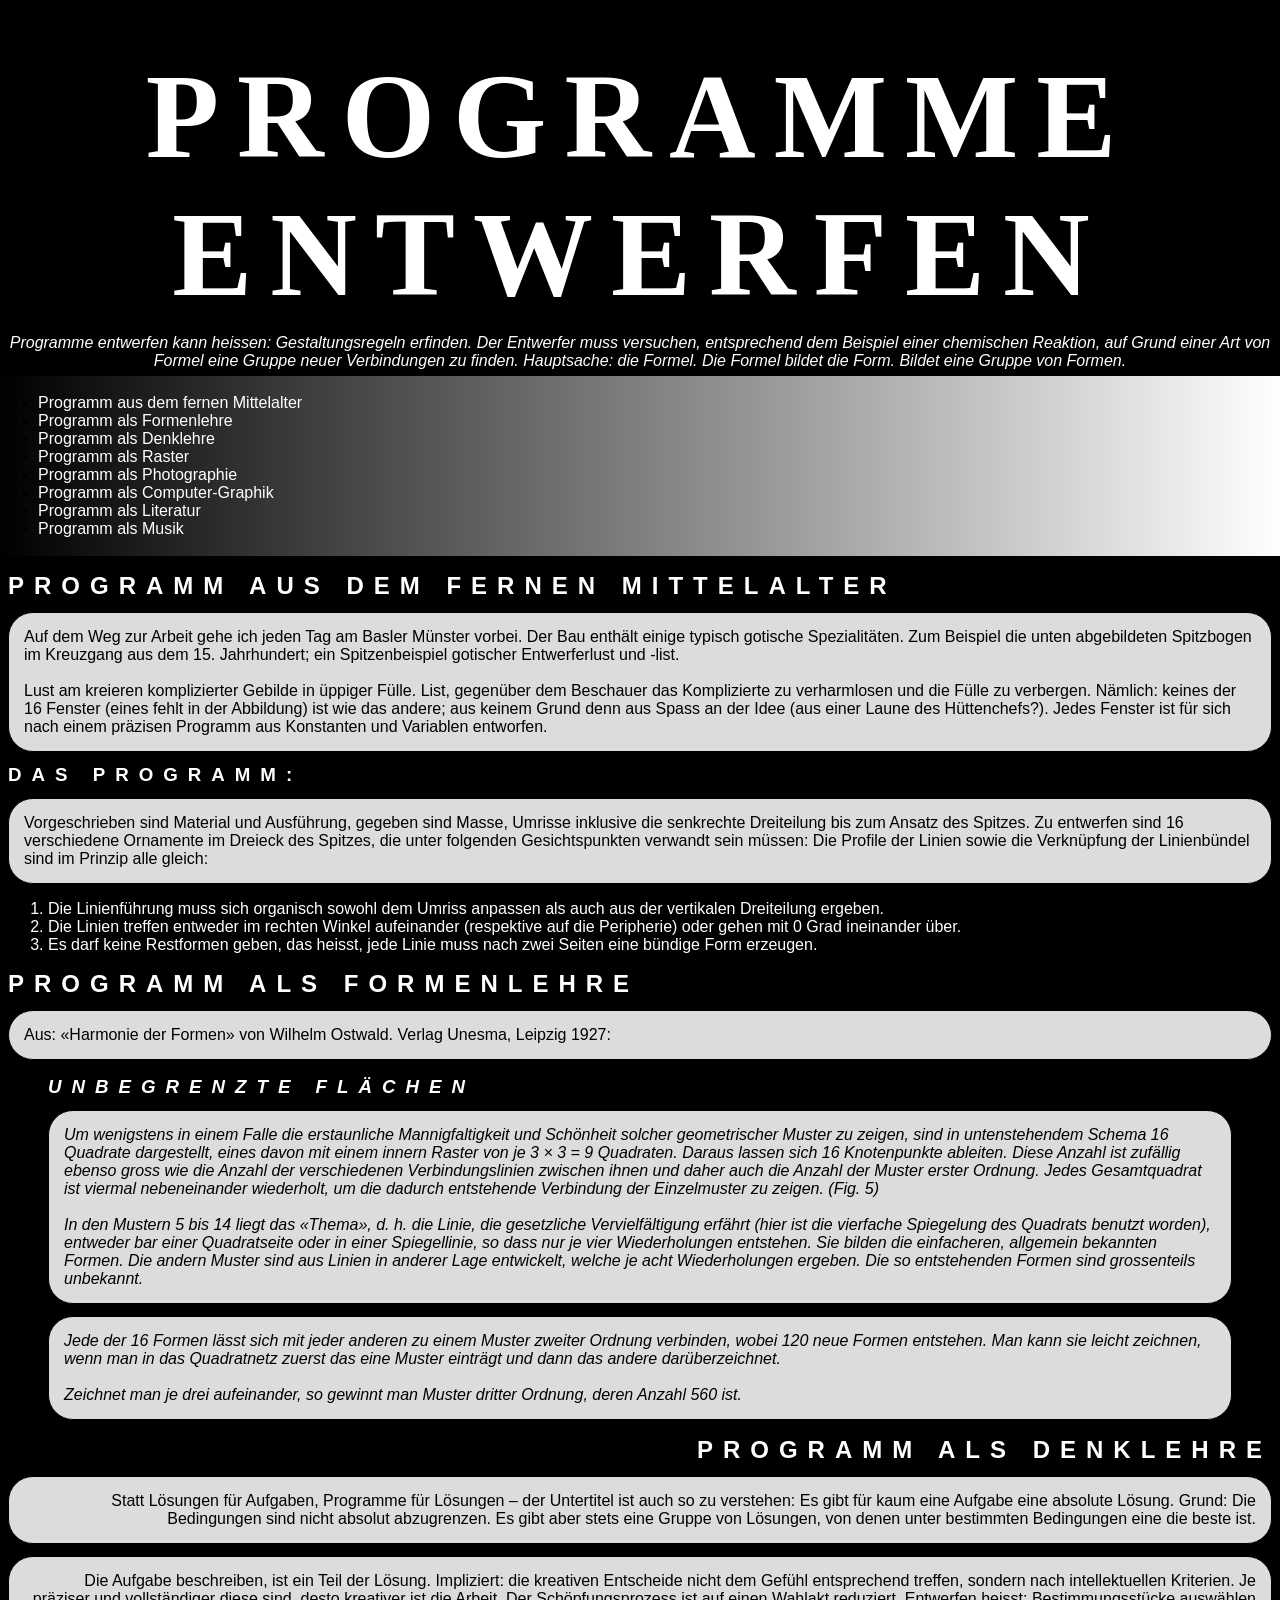
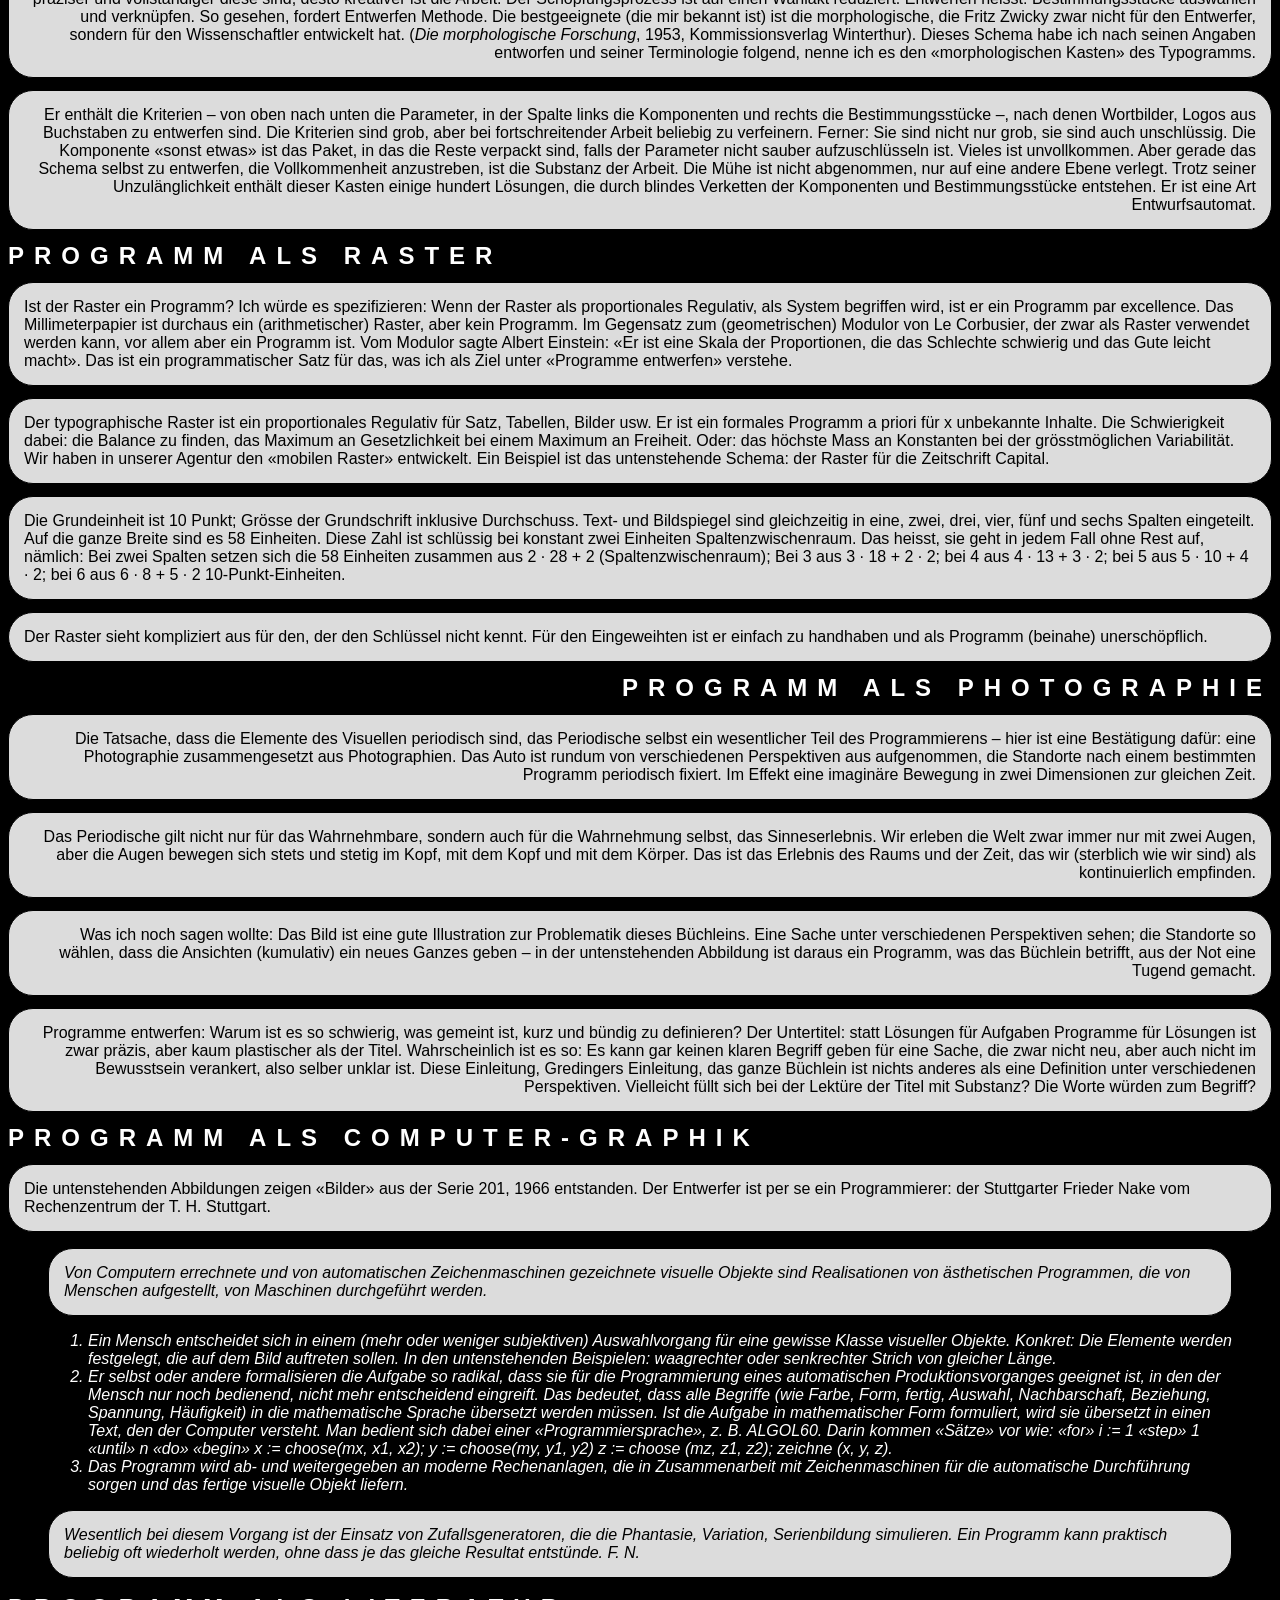
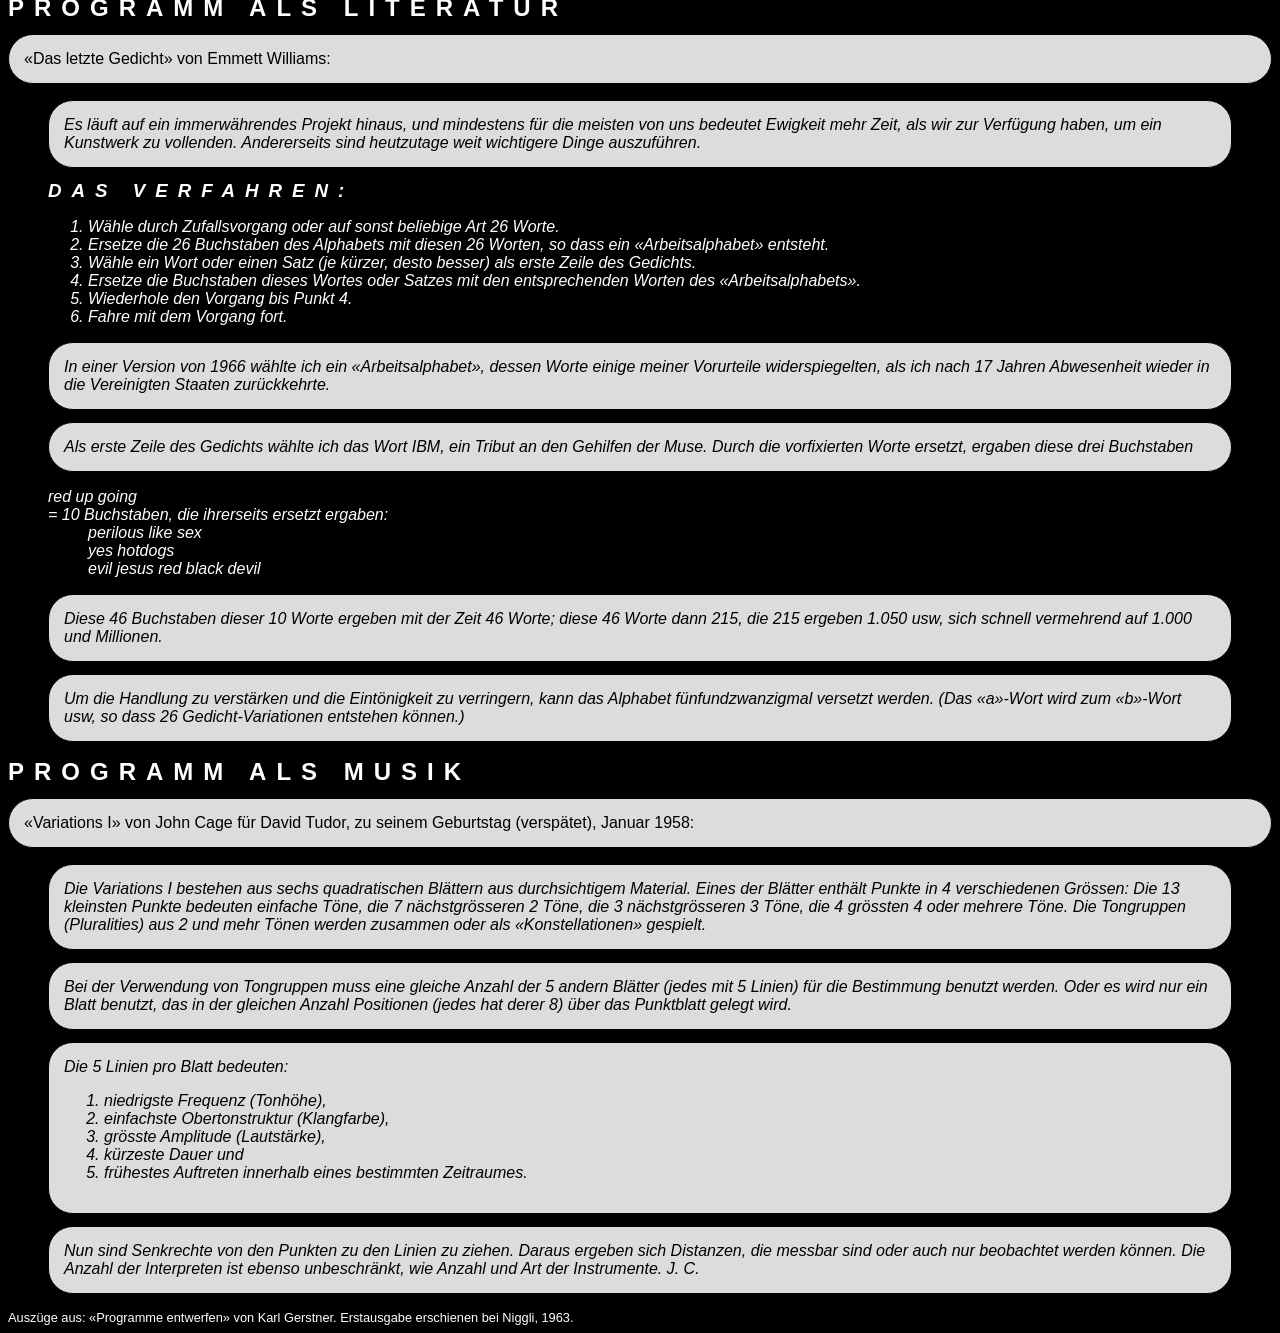
<file: 2_designing-programs/index.html>
<!DOCTYPE html>
<html lang="de">
<head>
  <meta charset="UTF-8" />
  <meta name="viewport" content="width=device-width, initial-scale=1.0" />
  <meta name="description" content="Auszüge aus: «Programme entwerfen» von Karl Gerstner." />
  <title>Programme entwerfen</title>
  <link rel="stylesheet" href="css/styles.css" />
</head>

<body>
  <!-- HEADER -->
  <header>
    <h1 class="ho">PROGRAMME ENTWERFEN</h1>
    <div class="oh ital">
      Programme entwerfen kann heissen: Gestaltungsregeln erfinden. Der
      Entwerfer muss versuchen, entsprechend dem Beispiel einer chemischen
      Reaktion, auf Grund einer Art von Formel eine Gruppe neuer Verbindungen
      zu finden. Hauptsache: die Formel. Die Formel bildet die Form. Bildet
      eine Gruppe von Formen.
    </div>
    <nav class="black ho" aria-label="Inhaltsverzeichnis">
      <ul>
        <br>
        <li><a href="#section1">Programm aus dem fernen Mittelalter</a></li>
        <li><a href="#section2">Programm als Formenlehre</a></li>
        <li><a href="#section3">Programm als Denklehre</a></li>
        <li><a href="#section4">Programm als Raster</a></li>
        <li><a href="#section5">Programm als Photographie</a></li>
        <li><a href="#section6">Programm als Computer-Graphik</a></li>
        <li><a href="#section7">Programm als Literatur</a></li>
        <li><a href="#section8">Programm als Musik</a></li>
        <br>
      </ul>
    </nav>
  </header>

  <!-- MAIN -->
  <main>
    <!-- 1. Programm aus dem fernen Mittelalter -->
    <section id="section1">
      <h2 class="oh">Programm aus dem fernen Mittelalter</h2>
      <div class="paragraph">
        Auf dem Weg zur Arbeit gehe ich jeden Tag am Basler Münster vorbei.
        Der Bau enthält einige typisch gotische Spezialitäten. Zum Beispiel
        die unten abgebildeten Spitzbogen im Kreuzgang aus dem 15.
        Jahrhundert; ein Spitzenbeispiel gotischer Entwerferlust und -list.
        <br>
        <br>
        Lust am kreieren komplizierter Gebilde in üppiger Fülle. List,
        gegenüber dem Beschauer das Komplizierte zu verharmlosen und die Fülle
        zu verbergen. Nämlich: keines der 16 Fenster (eines fehlt in der
        Abbildung) ist wie das andere; aus keinem Grund denn aus Spass an der
        Idee (aus einer Laune des Hüttenchefs?). Jedes Fenster ist für sich
        nach einem präzisen Programm aus Konstanten und Variablen entworfen.
      </div>
      <h3 class="oh">Das Programm:</h3>
      <div class="paragraph">
        Vorgeschrieben sind Material und Ausführung, gegeben sind Masse,
        Umrisse inklusive die senkrechte Dreiteilung bis zum Ansatz des
        Spitzes. Zu entwerfen sind 16 verschiedene Ornamente im Dreieck des
        Spitzes, die unter folgenden Gesichtspunkten verwandt sein müssen:
        Die Profile der Linien sowie die Verknüpfung der Linienbündel sind im
        Prinzip alle gleich:
      </div>
      <ol class="oh">
        <li>
          Die Linienführung muss sich organisch sowohl dem Umriss anpassen als
          auch aus der vertikalen Dreiteilung ergeben.
        </li>
        <li>
          Die Linien treffen entweder im rechten Winkel aufeinander
          (respektive auf die Peripherie) oder gehen mit 0 Grad ineinander
          über.
        </li>
        <li>
          Es darf keine Restformen geben, das heisst, jede Linie muss nach
          zwei Seiten eine bündige Form erzeugen.
        </li>
      </ol>
    </section>

    <!-- 2. Programm als Formenlehre -->
    <section id="section2">
      <h2 class="oh">Programm als Formenlehre</h2>
      <div class="paragraph">
        Aus: «Harmonie der Formen» von Wilhelm Ostwald. Verlag Unesma, Leipzig
        1927:
      </div>
      <blockquote>
        <h3 class="oh">Unbegrenzte Flächen</h3>
        <div class="paragraph">
          Um wenigstens in einem Falle die erstaunliche Mannigfaltigkeit und
          Schönheit solcher geometrischer Muster zu zeigen, sind in
          untenstehendem Schema 16 Quadrate dargestellt, eines davon mit einem
          innern Raster von je 3 × 3 = 9 Quadraten. Daraus lassen sich 16
          Knotenpunkte ableiten. Diese Anzahl ist zufällig ebenso gross wie
          die Anzahl der verschiedenen Verbindungslinien zwischen ihnen und
          daher auch die Anzahl der Muster erster Ordnung. Jedes Gesamtquadrat
          ist viermal nebeneinander wiederholt, um die dadurch entstehende
          Verbindung der Einzelmuster zu zeigen. (Fig. 5)
          <br> <br>
          In den Mustern 5 bis 14 liegt das «Thema», d. h. die Linie, die
          gesetzliche Vervielfältigung erfährt (hier ist die vierfache
          Spiegelung des Quadrats benutzt worden), entweder bar einer
          Quadratseite oder in einer Spiegellinie, so dass nur je vier
          Wiederholungen entstehen. Sie bilden die einfacheren, allgemein
          bekannten Formen. Die andern Muster sind aus Linien in anderer Lage
          entwickelt, welche je acht Wiederholungen ergeben. Die so
          entstehenden Formen sind grossenteils unbekannt.
          </div>
          <div class="paragraph">
          Jede der 16 Formen lässt sich mit jeder anderen zu einem Muster
          zweiter Ordnung verbinden, wobei 120 neue Formen entstehen. Man kann
          sie leicht zeichnen, wenn man in das Quadratnetz zuerst das eine
          Muster einträgt und dann das andere darüberzeichnet.
          <br> <br>
          Zeichnet man je drei aufeinander, so gewinnt man Muster dritter
          Ordnung, deren Anzahl 560 ist.
        </div>
      </blockquote>
    </section>

    <!-- 3. Programm als Denklehre -->
    <section id="section3">
      <h2 class="oh">Programm als Denklehre</h2>
      <div class="paragraph">
        Statt Lösungen für Aufgaben, Programme für Lösungen – der Untertitel
        ist auch so zu verstehen: Es gibt für kaum eine Aufgabe eine absolute
        Lösung. Grund: Die Bedingungen sind nicht absolut abzugrenzen. Es gibt
        aber stets eine Gruppe von Lösungen, von denen unter bestimmten
        Bedingungen eine die beste ist.
      </div>
      <div class="paragraph">
        Die Aufgabe beschreiben, ist ein Teil der Lösung. Impliziert: die
        kreativen Entscheide nicht dem Gefühl entsprechend treffen, sondern
        nach intellektuellen Kriterien. Je präziser und vollständiger diese
        sind, desto kreativer ist die Arbeit. Der Schöpfungsprozess ist auf
        einen Wahlakt reduziert. Entwerfen heisst: Bestimmungsstücke auswählen
        und verknüpfen. So gesehen, fordert Entwerfen Methode. Die
        bestgeeignete (die mir bekannt ist) ist die morphologische, die Fritz
        Zwicky zwar nicht für den Entwerfer, sondern für den Wissenschaftler
        entwickelt hat. (<em>Die morphologische Forschung</em>, 1953,
        Kommissionsverlag Winterthur). Dieses Schema habe ich nach seinen
        Angaben entworfen und seiner Terminologie folgend, nenne ich es den
        «morphologischen Kasten» des Typogramms.
      </div>
      <div class="paragraph">
        Er enthält die Kriterien – von oben nach unten die Parameter, in der
        Spalte links die Komponenten und rechts die Bestimmungsstücke –, nach
        denen Wortbilder, Logos aus Buchstaben zu entwerfen sind. Die
        Kriterien sind grob, aber bei fortschreitender Arbeit beliebig zu
        verfeinern. Ferner: Sie sind nicht nur grob, sie sind auch
        unschlüssig. Die Komponente «sonst etwas» ist das Paket, in das die
        Reste verpackt sind, falls der Parameter nicht sauber aufzuschlüsseln
        ist. Vieles ist unvollkommen. Aber gerade das Schema selbst zu
        entwerfen, die Vollkommenheit anzustreben, ist die Substanz der
        Arbeit. Die Mühe ist nicht abgenommen, nur auf eine andere Ebene
        verlegt. Trotz seiner Unzulänglichkeit enthält dieser Kasten einige
        hundert Lösungen, die durch blindes Verketten der Komponenten und
        Bestimmungsstücke entstehen. Er ist eine Art Entwurfsautomat.
      </div>
    </section>

    <!-- 4. Programm als Raster -->
    <section id="section4">
      <h2 class="oh">Programm als Raster</h2>
      <div class="paragraph">
        Ist der Raster ein Programm? Ich würde es spezifizieren: Wenn der
        Raster als proportionales Regulativ, als System begriffen wird, ist er
        ein Programm par excellence. Das Millimeterpapier ist durchaus ein
        (arithmetischer) Raster, aber kein Programm. Im Gegensatz zum
        (geometrischen) Modulor von Le Corbusier, der zwar als Raster
        verwendet werden kann, vor allem aber ein Programm ist. Vom Modulor
        sagte Albert Einstein: «Er ist eine Skala der Proportionen, die das
        Schlechte schwierig und das Gute leicht macht». Das ist ein
        programmatischer Satz für das, was ich als Ziel unter «Programme
        entwerfen» verstehe.
      </div>
      <div class="paragraph">
        Der typographische Raster ist ein proportionales Regulativ für Satz,
        Tabellen, Bilder usw. Er ist ein formales Programm a priori für x
        unbekannte Inhalte. Die Schwierigkeit dabei: die Balance zu finden,
        das Maximum an Gesetzlichkeit bei einem Maximum an Freiheit. Oder: das
        höchste Mass an Konstanten bei der grösstmöglichen Variabilität. Wir
        haben in unserer Agentur den «mobilen Raster» entwickelt. Ein Beispiel
        ist das untenstehende Schema: der Raster für die Zeitschrift Capital.
      </div>
      <div class="paragraph">
        Die Grundeinheit ist 10 Punkt; Grösse der Grundschrift inklusive
        Durchschuss. Text- und Bildspiegel sind gleichzeitig in eine, zwei,
        drei, vier, fünf und sechs Spalten eingeteilt. Auf die ganze Breite
        sind es 58 Einheiten. Diese Zahl ist schlüssig bei konstant zwei
        Einheiten Spaltenzwischenraum. Das heisst, sie geht in jedem Fall ohne
        Rest auf, nämlich: Bei zwei Spalten setzen sich die 58 Einheiten
        zusammen aus 2 · 28 + 2 (Spaltenzwischenraum); Bei 3 aus 3 · 18 + 2 ·
        2; bei 4 aus 4 · 13 + 3 · 2; bei 5 aus 5 · 10 + 4 · 2; bei 6 aus 6 · 8
        + 5 · 2 10‑Punkt‑Einheiten.
      </div>
      <div class="paragraph">
        Der Raster sieht kompliziert aus für den, der den Schlüssel nicht
        kennt. Für den Eingeweihten ist er einfach zu handhaben und als
        Programm (beinahe) unerschöpflich.
      </div>
    </section>

    <!-- 5. Programm als Photographie -->
    <section id="section5">
      <h2 class="oh">Programm als Photographie</h2>
      <div class="paragraph">
        Die Tatsache, dass die Elemente des Visuellen periodisch sind, das
        Periodische selbst ein wesentlicher Teil des Programmierens – hier ist
        eine Bestätigung dafür: eine Photographie zusammengesetzt aus
        Photographien. Das Auto ist rundum von verschiedenen Perspektiven aus
        aufgenommen, die Standorte nach einem bestimmten Programm periodisch
        fixiert. Im Effekt eine imaginäre Bewegung in zwei Dimensionen zur
        gleichen Zeit.
      </div>
      <div class="paragraph">
        Das Periodische gilt nicht nur für das Wahrnehmbare, sondern auch für
        die Wahrnehmung selbst, das Sinneserlebnis. Wir erleben die Welt zwar
        immer nur mit zwei Augen, aber die Augen bewegen sich stets und stetig
        im Kopf, mit dem Kopf und mit dem Körper. Das ist das Erlebnis des
        Raums und der Zeit, das wir (sterblich wie wir sind) als
        kontinuierlich empfinden.
      </div>
      <div class="paragraph">
        Was ich noch sagen wollte: Das Bild ist eine gute Illustration zur
        Problematik dieses Büchleins. Eine Sache unter verschiedenen
        Perspektiven sehen; die Standorte so wählen, dass die Ansichten
        (kumulativ) ein neues Ganzes geben – in der untenstehenden Abbildung
        ist daraus ein Programm, was das Büchlein betrifft, aus der Not eine
        Tugend gemacht.
      </div>
      <div class="paragraph">
        Programme entwerfen: Warum ist es so schwierig, was gemeint ist, kurz
        und bündig zu definieren? Der Untertitel: statt Lösungen für Aufgaben
        Programme für Lösungen ist zwar präzis, aber kaum plastischer als der
        Titel. Wahrscheinlich ist es so: Es kann gar keinen klaren Begriff
        geben für eine Sache, die zwar nicht neu, aber auch nicht im
        Bewusstsein verankert, also selber unklar ist. Diese Einleitung,
        Gredingers Einleitung, das ganze Büchlein ist nichts anderes als eine
        Definition unter verschiedenen Perspektiven. Vielleicht füllt sich bei
        der Lektüre der Titel mit Substanz? Die Worte würden zum Begriff?
      </div>
    </section>

    <!-- 6. Programm als Computer-Graphik -->
    <section id="section6">
      <h2 class="oh">Programm als Computer-Graphik</h2>
      <div class="paragraph">
        Die untenstehenden Abbildungen zeigen «Bilder» aus der Serie 201, 1966
        entstanden. Der Entwerfer ist per se ein Programmierer: der
        Stuttgarter Frieder Nake vom Rechenzentrum der T. H. Stuttgart.
      </div>
      <blockquote>
        <div class="paragraph">
          Von Computern errechnete und von automatischen Zeichenmaschinen
          gezeichnete visuelle Objekte sind Realisationen von ästhetischen
          Programmen, die von Menschen aufgestellt, von Maschinen durchgeführt
          werden.
        </div>
        <ol class="oh">
          <li>
            Ein Mensch entscheidet sich in einem (mehr oder weniger
            subjektiven) Auswahlvorgang für eine gewisse Klasse visueller
            Objekte. Konkret: Die Elemente werden festgelegt, die auf dem Bild
            auftreten sollen. In den untenstehenden Beispielen: waagrechter
            oder senkrechter Strich von gleicher Länge.
          </li>
          <li>
            Er selbst oder andere formalisieren die Aufgabe so radikal, dass
            sie für die Programmierung eines automatischen
            Produktionsvorganges geeignet ist, in den der Mensch nur noch
            bedienend, nicht mehr entscheidend eingreift. Das bedeutet, dass
            alle Begriffe (wie Farbe, Form, fertig, Auswahl, Nachbarschaft,
            Beziehung, Spannung, Häufigkeit) in die mathematische Sprache
            übersetzt werden müssen. Ist die Aufgabe in mathematischer Form
            formuliert, wird sie übersetzt in einen Text, den der Computer
            versteht. Man bedient sich dabei einer «Programmiersprache», z. B.
            ALGOL60. Darin kommen «Sätze» vor wie: «for» i := 1 «step» 1
            «until» n «do» «begin» x := choose(mx, x1, x2); y := choose(my,
            y1, y2) z := choose (mz, z1, z2); zeichne (x, y, z).
          </li>
          <li>
            Das Programm wird ab- und weitergegeben an moderne Rechenanlagen,
            die in Zusammenarbeit mit Zeichenmaschinen für die automatische
            Durchführung sorgen und das fertige visuelle Objekt liefern.
          </li>
        </ol>
        <div class="paragraph">
          Wesentlich bei diesem Vorgang ist der Einsatz von
          Zufallsgeneratoren, die die Phantasie, Variation, Serienbildung
          simulieren. Ein Programm kann praktisch beliebig oft wiederholt
          werden, ohne dass je das gleiche Resultat entstünde. F. N.
        </div>
      </blockquote>
    </section>

    <!-- 7. Programm als Literatur -->
    <section id="section7">
      <h2 class="oh">Programm als Literatur</h2>
      <div class="paragraph">«Das letzte Gedicht» von Emmett Williams:</div>
      <blockquote>
        <div class="paragraph">
          Es läuft auf ein immerwährendes Projekt hinaus, und mindestens für
          die meisten von uns bedeutet Ewigkeit mehr Zeit, als wir zur
          Verfügung haben, um ein Kunstwerk zu vollenden. Andererseits sind
          heutzutage weit wichtigere Dinge auszuführen.
        </div>
        <h3 class="oh">Das Verfahren:</h3>
        <ol class="oh">
          <li>
            Wähle durch Zufallsvorgang oder auf sonst beliebige Art 26 Worte.
          </li>
          <li>
            Ersetze die 26 Buchstaben des Alphabets mit diesen 26 Worten, so
            dass ein «Arbeitsalphabet» entsteht.
          </li>
          <li>
            Wähle ein Wort oder einen Satz (je kürzer, desto besser) als erste
            Zeile des Gedichts.
          </li>
          <li>
            Ersetze die Buchstaben dieses Wortes oder Satzes mit den
            entsprechenden Worten des «Arbeitsalphabets».
          </li>
          <li>Wiederhole den Vorgang bis Punkt 4.</li>
          <li>Fahre mit dem Vorgang fort.</li>
        </ol>
        <div class="paragraph">
          In einer Version von 1966 wählte ich ein «Arbeitsalphabet», dessen
          Worte einige meiner Vorurteile widerspiegelten, als ich nach 17
          Jahren Abwesenheit wieder in die Vereinigten Staaten zurückkehrte.
        </div>
        <div class="paragraph">
          Als erste Zeile des Gedichts wählte ich das Wort IBM, ein Tribut an
          den Gehilfen der Muse. Durch die vorfixierten Worte ersetzt, ergaben
          diese drei Buchstaben
        </div>
        <dl class="oh">
          <dt>
            red up going
            <br />
            = 10 Buchstaben, die ihrerseits ersetzt ergaben:
          </dt>
          <dd>perilous like sex</dd>
          <dd>yes hotdogs</dd>
          <dd>evil jesus red black devil</dd>
        </dl>
        <div class="paragraph">
          Diese 46 Buchstaben dieser 10 Worte ergeben mit der Zeit 46 Worte;
          diese 46 Worte dann 215, die 215 ergeben 1.050 usw, sich schnell
          vermehrend auf 1.000 und Millionen.
        </div>
        <div class="paragraph">
          Um die Handlung zu verstärken und die Eintönigkeit zu verringern,
          kann das Alphabet fünfundzwanzigmal versetzt werden. (Das «a»-Wort
          wird zum «b»-Wort usw, so dass 26 Gedicht-Variationen entstehen
          können.)
        </div>
      </blockquote>
    </section>

    <!-- 8. Programm als Musik -->
    <section id="section8">
      <h2 class="oh">Programm als Musik</h2>
      <div class="paragraph">
        «Variations I» von John Cage für David Tudor, zu seinem Geburtstag
        (verspätet), Januar 1958:
      </div>
      <blockquote cite="© Copyright 1960 by Henmar Press Inc. New York">
        <div class="paragraph">
          Die Variations I bestehen aus sechs quadratischen Blättern aus
          durchsichtigem Material. Eines der Blätter enthält Punkte in 4
          verschiedenen Grössen: Die 13 kleinsten Punkte bedeuten einfache
          Töne, die 7 nächstgrösseren 2 Töne, die 3 nächstgrösseren 3 Töne,
          die 4 grössten 4 oder mehrere Töne. Die Tongruppen (Pluralities) aus
          2 und mehr Tönen werden zusammen oder als «Konstellationen»
          gespielt.
        </div>
        <div class="paragraph">
          Bei der Verwendung von Tongruppen muss eine gleiche Anzahl der 5
          andern Blätter (jedes mit 5 Linien) für die Bestimmung benutzt
          werden. Oder es wird nur ein Blatt benutzt, das in der gleichen
          Anzahl Positionen (jedes hat derer 8) über das Punktblatt gelegt
          wird.
        </div>
        <div class="paragraph">
          Die 5 Linien pro Blatt bedeuten:
          <ol>
            <li>niedrigste Frequenz (Tonhöhe),</li>
            <li>einfachste Obertonstruktur (Klangfarbe),</li>
            <li>grösste Amplitude (Lautstärke),</li>
            <li>kürzeste Dauer und</li>
            <li>
              frühestes Auftreten innerhalb eines bestimmten Zeitraumes.
            </li>
          </ol>
        </div>
        <div class="paragraph">
          Nun sind Senkrechte von den Punkten zu den Linien zu ziehen. Daraus
          ergeben sich Distanzen, die messbar sind oder auch nur beobachtet
          werden können. Die Anzahl der Interpreten ist ebenso unbeschränkt,
          wie Anzahl und Art der Instrumente. J. C.
        </div>
      </blockquote>
    </section>
  </main>

  <footer>
    Auszüge aus: «Programme entwerfen» von Karl Gerstner. Erstausgabe
    erschienen bei Niggli, 1963.
  </footer>
</body>
</html>
</file>
<file: 2_designing-programs/css/styles.css>
/* GENERAL STYLING */
body {
  font-size: 16px;
  font-family: 'Lucida Sans', 'Lucida Sans Regular', 'Lucida Grande', 'Lucida Sans Unicode', Geneva, Verdana, sans-serif;
  background-color: black;
  color: white;
}

h1,
h2,
h3 {
  margin: 0;
  font-family: Impact, Haettenschweiler, sans-serif;
  text-transform: uppercase;
  letter-spacing: 10px;
}

h1 {
  margin: -10px -10px 10px -10px;
  text-align: center;
  font-size: 120px;
  font-family: Copperplate, 'Copperplate Gothic Bold', fantasy;
  letter-spacing: 18px;
  padding-top: 50px;
  background-color: black;
  color: white
}

a {
  text-decoration: none;
  font-style: bold;
  color: white;
}

.paragraph {
  font-size: 1rem;
  margin-top: 0.75rem;
  margin-bottom: 0.75rem;
  border: 1px solid black;
  border-radius: 25px;
  padding: 15px;
  background-color: gainsboro;
  color: black
}

blockquote {
  font-style: italic;
}

footer {
  font-size: 0.8rem;
}

/* ADDITIONAL CLASSES */

.black {
  margin: -10px -10px 10px -10px;
  background-image: linear-gradient(to right, black, white);
  color: black
}
.intro {
  text-align: center;
  max-width: 500px;
  margin: auto;
}

.small {
  font-size: 0.75rem;
  margin-left: 20%;
}

.large {
  font-size: 2rem;
  letter-spacing: -0.03rem;
  line-height: 0.9;
}

.two_col {
  column-count: 2;
  column-gap: 0.3rem;
}

.four_col {
  column-count: 4;
  column-gap: 0.7rem;
}

.ital {
  font-style: italic;
  text-align: center;
}

/* HOVER */

.ho:hover {
  background-color: white;
  background-image: linear-gradient(white);
  color: black;
}

a:hover {
  font-style: bold;
  color: black;
}

div:hover {
  background-color: black;
  color: white;
}

.oh:hover {
  background-color: white;
  color: black;
  font-style: bold;
}

#section3, #section5 {
  text-align: right;
}
</file>
